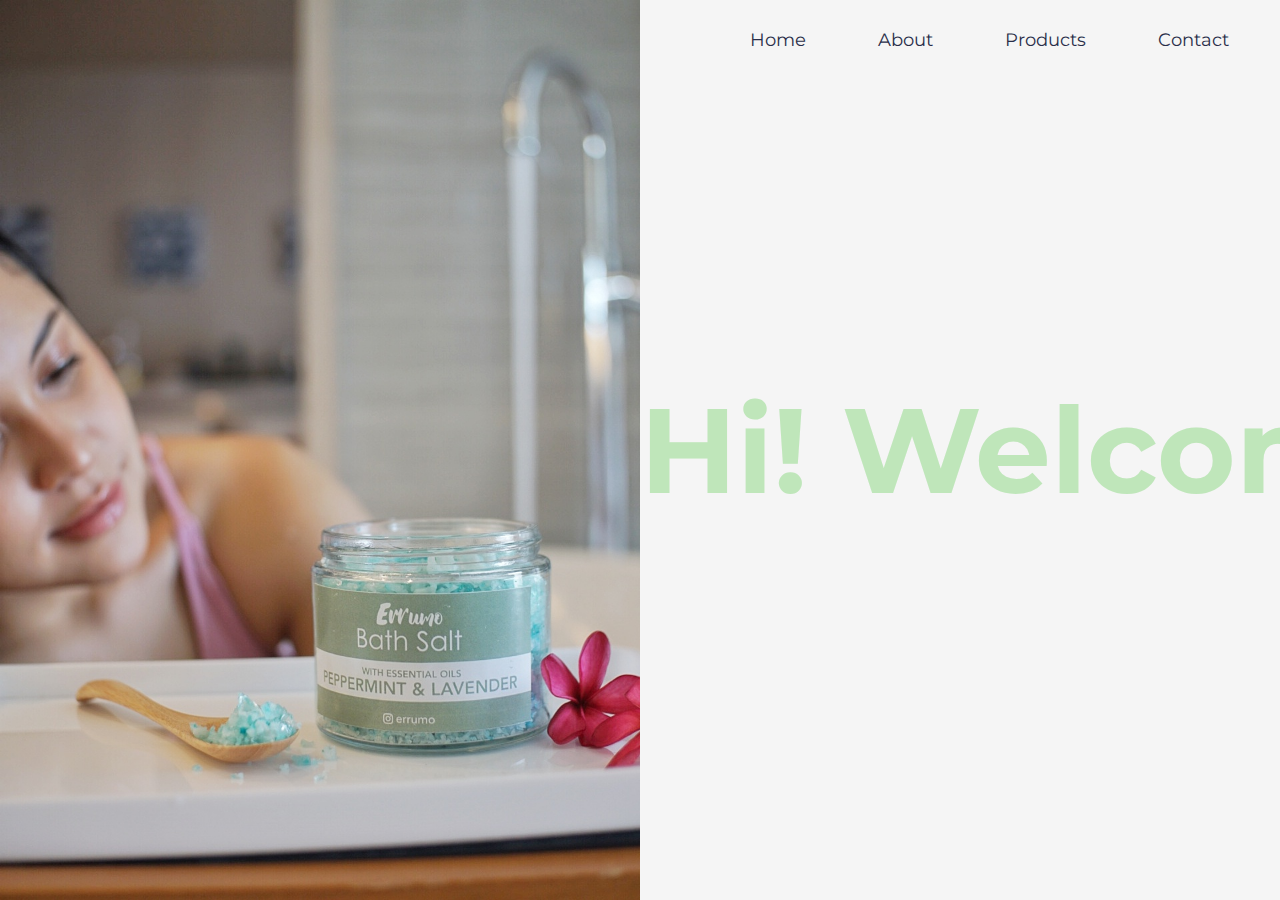
<file: W1D3-Website/index.html>
<!DOCTYPE html>
<html lang="en">
  <head>
    <meta charset="UTF-8" />
    <meta name="viewport" content="width=device-width, initial-scale=1.0" />
    <title>Document</title>
    <link
      rel="stylesheet"
      href="https://fonts.googleapis.com/css2?family=Montserrat:wght@600&display=swap"
    />
    <link rel="stylesheet" href="style.css" type="text/css" />
  </head>

  <body>
    <header>
      <section class="landing-page home">
        <div class="landing-text">
          <h1 class="landing">
            Hi! Welcome to Errumo Natural Essentials
          </h1>
        </div>
        <div class="landing-text">
          <nav>
            <ul id="home-nav">
              <li><a href="index.html">Home</a></li>
              <li><a href="about.html">About</a></li>
              <li><a href="product.html">Products</a></li>
              <li><a href="contact.html">Contact</a></li>
            </ul>
          </nav>
          <h1 class="landing landing-nav">
            Hi! Welcome to Errumo Natural Essentials
          </h1>
        </div>
      </section>
    </header>
  </body>
</html>
</file>
<file: W1D3-Website/style.css>
/* Start Global */

* {
  margin: 0;
  padding: 0;
  box-sizing: border-box;
}

html {
  font-size: 10px;
  font-family: "Montserrat", sans-serif;
  color: #2b3138;
}

body {
  width: 100%;
  height: 100%;
  background: whitesmoke;
  background-size: cover;
}

a {
  text-decoration: none;
}

p {
  font-size: 1.8rem;
  font-weight: 300;
}

/* End global */

/* Start Navbar */

header {
  position: absolute;
  top: 0;
  width: 100%;
}

#home-nav {
  background: whitesmoke;
}

li,
a {
  color: #292e49;
  text-decoration: none;
}

ul {
  list-style-type: none;
  margin: 5px;
  padding: 10px;
  overflow: hidden;
  display: flex;
  justify-content: flex-end;
  font-size: 18px;
  background-color: white;
  position: relative;
  cursor: pointer;
}

li {
  float: right;
  margin-left: 20px;
  margin-right: 20px;
}

li a {
  display: inline-block;
  text-align: center;
  padding: 14px 16px;
  text-decoration: none;
  position: relative;
}

li a:hover {
  color: #bfe6ba;
  cursor: pointer;
}

nav {
  position: relative;
  z-index: 1;
}

/* End Navbar */

/* Start Home */
.landing-page {
  position: relative;
  width: 100%;
  height: 100vh;
  display: flex;
  overflow: hidden;
}

.landing-page .landing-text {
  position: relative;
  width: 50%;
  overflow: hidden;
}

.landing-page .landing-text:nth-child(1) {
  position: relative;
  width: 50%;
  background: url("img/DSC03429-01.jpeg");
  background-size: cover;
  overflow: hidden;
}

.landing-page .landing-text:nth-child(1) h1 {
  -webkit-text-stroke: 2px;
  -webkit-text-stroke-color: #bfe6ba;
  -webkit-text-fill-color: transparent;
  left: 100%;
}

.landing-page .landing-text .landing {
  position: absolute;
  white-space: nowrap;
  font-size: 12em;
  line-height: 100vh;
  color: #bfe6ba;
  animation: animate 20s linear infinite;
}

.landing-nav {
  margin-top: -80px;
}

@keyframes animate {
  0% {
    transform: translateX(0);
  }
  100% {
    transform: translateX(-100%);
  }
}

/* End Home */

/* About html */
#about,
#about-page {
  background: #eaecc6;
}

#about-hover a:hover {
  color: #e8d502;
}

.about {
  margin: 40px 150px 50px 150px;
}

.about h1 {
  margin-top: 100px;
}

.about .contentBx .heading {
  margin-bottom: 30px;
  font-size: 30px;
  font-weight: 500;
}

.imgBx {
  display: flex;
  flex-wrap: wrap;
  align-items: center;
  justify-content: space-evenly;
}

img {
  height: 50%;
  width: 20%;
  margin: 20px 0;
}
/* End About */

/* Start Product */
#product,
#product-page {
  background: #d4d3dd;
}

#product-hover a:hover {
  color: #ed4264;
}

#product-container {
  display: block;
  align-items: center;
  text-align: center;
  margin-top: 100px;
}

#product-container h1 {
  margin-top: 100px;
  font-size: 30px;
  font-weight: 700;
}
#product-container img {
  width: 30%;
  height: 50%;
}
/* .product h1 {
  position: relative;
  font-size: 30px;
  font-weight: 600;
  margin: 100px 30px 50px 100px;
  left: 300px;
}

.product .contentBx img {
  position: relative;
  left: 25%;
  width: 50%;
  height: 70%;
  align-items: center;
}

.product .contentBx p {
  position: relative;
  left: 43%;
  width: 30%;
  height: 50%;
  text-align: center;
}
*/

/* End Product */

/* Start Contact */
#contact,
#contact-page {
  background: #bfe6ba;
}

#contact-hover a:hover {
  color: white;
}

#contact-hover li {
  color: black;
}

.contact {
  min-height: 100vh;
}

.contact-text {
  margin: 200px 100px 100px 100px;
  font-size: 30px;
  text-align: center;
  color: white;
}

.contact .social-media {
  position: relative;
  margin: 100px;
  text-align: center;
  font-size: 30px;
  color: white;
}

.link {
  color: white;
}
/* End Contact */
</file>
